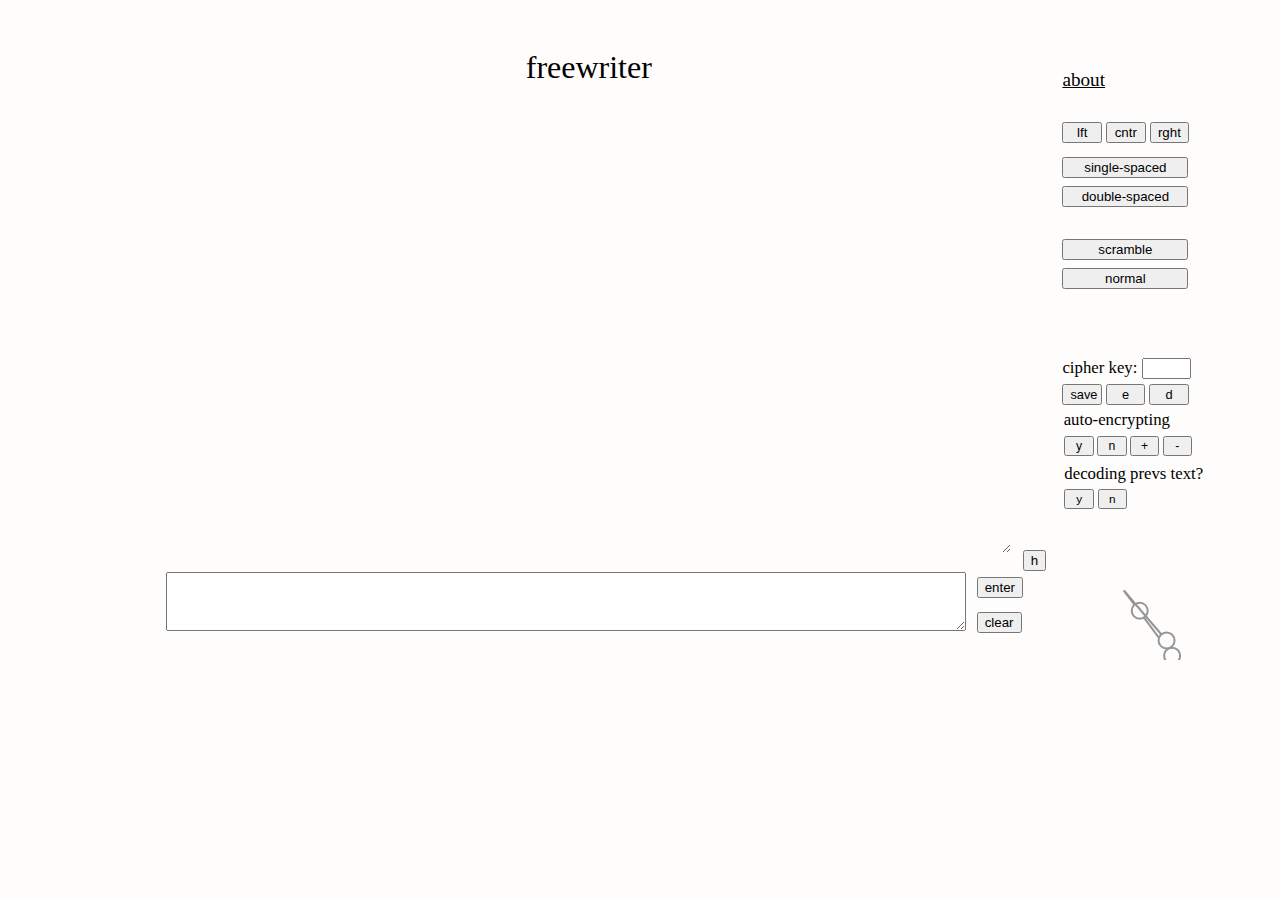
<file: index.html>
<!doctype html>
<html lang="en">
<head>
  <meta charset="utf-8">

  <title>freewriter</title>
  <meta name="description" content="Write your text freely.">
  <meta name="author" content="SitePoint">
  <meta name="viewport" content="width=device-width, initial-scale=1" />

  <link rel="stylesheet" href="css/reset.css" type="text/css" media="screen" />
  <link rel="stylesheet" href="css/style.css?v=1.0">
  <script src="js/cipher.js"></script>
  <script src="libraries/p5.js" type="text/javascript"></script>
  <script src="libraries/p5.dom.js" type="text/javascript"></script>
  <script src="libraries/p5.sound.js" type="text/javascript"></script>
  <script src="js/main.js"></script>
  <script language="javascript" type="text/javascript" src="js/oscillator.js"></script>
  <script language="javascript" type="text/javascript" src="js/sketch.js"></script>

  <!--[if lt IE 9]>
  <script src="http://html5shiv.googlecode.com/svn/trunk/html5.js"></script>
  <![endif]-->
</head>

<body>

	<div id = "title">
		<div id = "border">
	  	<h3>freewriter</h3> 
	  </div>
  </div>

  <div id = "aboutLink">
    <a href="about.html">about</a>
  </div>


  <div id = "fontBar">
    <button id="lftBut" onclick="leftTextAlign()">lft</button>
    <button id="cntrBut" onclick="centerTextAlign()">cntr</button>
    <button id="rghtBut" onclick="rightTextAlign()">rght</button>
  </div>

  <div id = "specialMenuButtons">
    <button id="ssBut" onclick="singleSpaceOn()">single-spaced</button>
  </div>

  <div id = "specialMenuButtons1">
     <button id="dsBut" onclick="doubleSpaceOn()">double-spaced</button>  	
  </div>

 	<div id = "largerMenuButtons">
    <button id="scramBut" onclick="scrambleText(); scrollDown();">scramble</button>    
  </div>

	<div id = "largerMenuButtons1">
    <button id="unscramBut" onclick="unscrambleText(); scrollDown();">normal</button>    
  </div>
	
	<div id = "textWritten"> 
	</div>

	<div id = "textScrambled"> 
	</div>

  <div id = "textInput">
    <textarea class="textWrite" id="myText" onkeydown = "handleKeyDown(event)" onkeypress ="handleKeyPress(event);"></textarea>
  </div>

  <div id = "textInputButton"> 
	  <input type="button" value="enter" onclick="textInput()"/>
  </div>

  <div id = "clearButton"> 
	  <input type="button" value="clear" onclick="clearText()"/>
	</div>  	

  <div id = "eraseButton">
      <input type="button" value="h" onclick="eraseAll()" />
  </div>

  <div id = "cipherInput">
    <label>cipher key: </label><input type="password" id="firstkey" size =3.0%/><br/>
  </div>

  <div id = "cipherButtons">
    <button id="but" onclick="doClick()">save</button>
    <button id="but"  onclick="cipherOn()">e</button>
    <button id="but" onclick="cipherOff()">d</button>
  </div>

  <div id = "circleText">
        <label>auto-encrypting</label>
  </div>

  <div id = "circleButtons">
    <button id="but3" onclick="turnOnAuto()">y</button>
    <button id="but3" onclick="turnOffAuto()">n</button>
    <button id="but3" onclick="turnAutoFaster()">+</button>
    <button id="but3" onclick="turnAutoSlower()">-</button>
  </div>



  <div id = "decodingTextLabel">
    <label>decoding prevs text?</label><br/>
  </div>

  <div id = "decodingTextButtons">
    <button id="but" onclick="turnDecoderOff(); cipherOff();">y</button>
    <button id="but"  onclick="decodingSomeText(); cipherOn();">n</button>
  </div>

  <div id='circleCanvas'></div>
  </div>

</body>
</html>
</file>
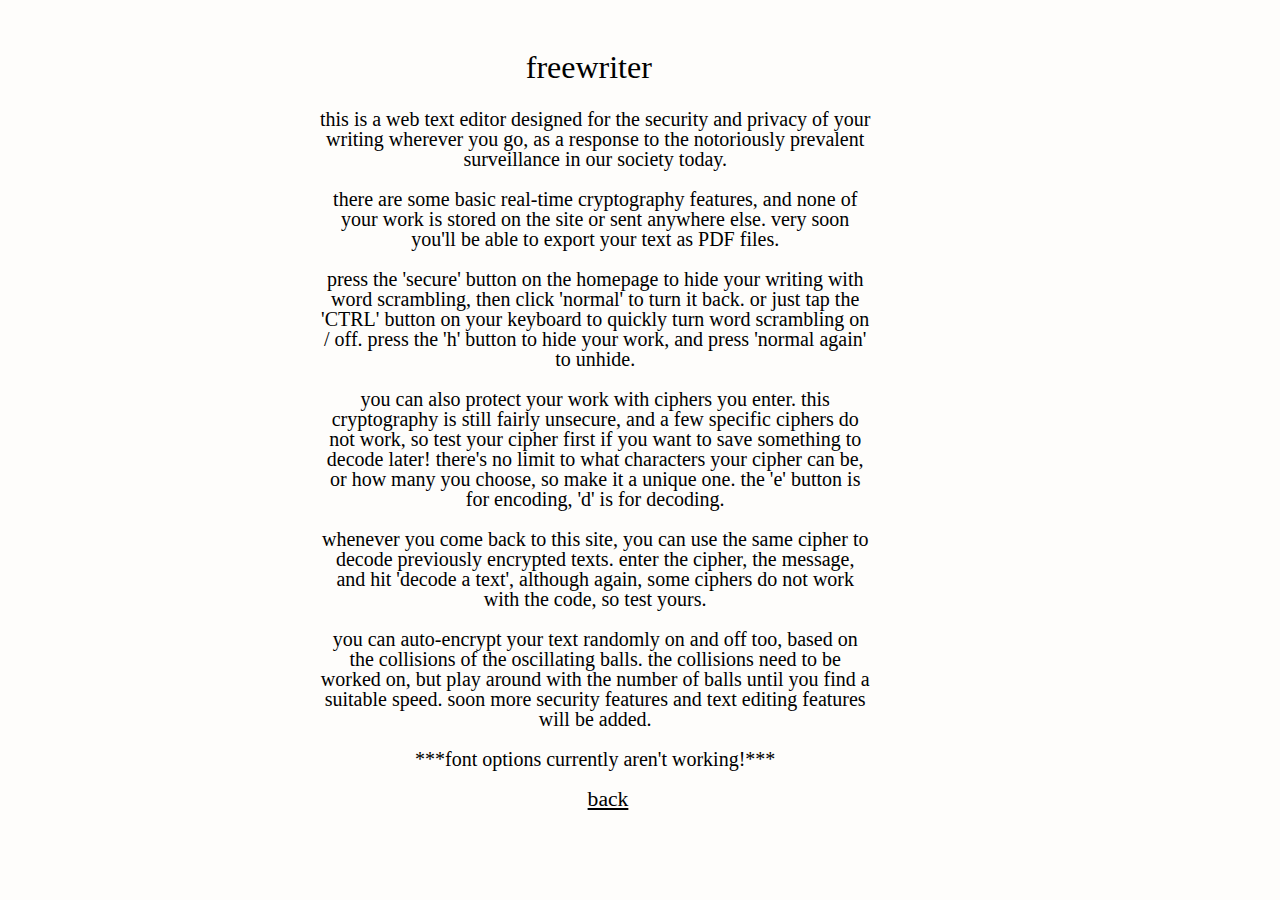
<file: about.html>
<!doctype html>
<html lang="en">
<head>
  <meta charset="utf-8">

  <title>freewriter</title>
  <meta name="description" content="Write your text freely.">
  <meta name="author" content="J.D. Dunn">
  <meta name="viewport" content="width=device-width, initial-scale=1" />

  <link rel="stylesheet" href="css/reset.css" type="text/css" media="screen" />
  <link rel="stylesheet" href="css/style.css?v=1.0">
  <!--[if lt IE 9]>
  <script src="http://html5shiv.googlecode.com/svn/trunk/html5.js"></script>
  <![endif]-->
</head>

<body>

  <div id = "title">
    <div id = "border">
      <h2>freewriter</h2> 
    </div>
    </div>

  <div id = "paragraphText">
    <p> this is a web text editor designed for the security and privacy of your writing wherever you go, as a response to the notoriously prevalent surveillance in our society today.
      <br> <br>
      there are some basic real-time cryptography features, and none of your work is
      stored on the site or sent anywhere else. very soon you'll be able to export your text as PDF files.  
      <br><br>
      press the 'secure' button on the homepage to hide your writing with
      word scrambling, then click 'normal' to turn it back. or just tap the 'CTRL' button on your keyboard to quickly turn word scrambling on / off. press the 'h' button to hide your work, and press 'normal again' to unhide.
      <br><br>
      you can also protect your work with ciphers you enter. this cryptography is still fairly unsecure, and a few specific ciphers do not work, so test your cipher first if you want to save something to decode later! there's no limit to what characters your cipher can be, or how many you choose, so make it a unique one. the 'e' button is for encoding, 'd' is for decoding.
      <br><br>whenever you come back to this site, you can use the same cipher to decode previously encrypted texts. enter the cipher, the message, and hit 'decode a text', although again, some ciphers do not work with the code, so test yours. 
      <br><br>
       you can auto-encrypt your text randomly on and off too, based on the collisions of the oscillating balls. the collisions need to be worked on, but play around with the number of balls until you find a suitable speed. soon more security features and text editing features will be added.
       <br><br>***font options currently aren't working!***<br><br>
    </p>
  </div>

  <div id = "backLink">
    <a href="index.html">back</a>
  </div>
  
</body>
</html>
</file>
<file: css/style.css>
#title {
   margin-top: 4%;
   text-align : center;
   font-size: 200%;
   margin-left: -8%;
   /*border-bottom: 1px solid #ADADAD;*/
}

body {
	background-color: #fefdfb;
}
 
#githubLink{
	font-size: 120%;
	margin-top: 2%;
	padding-left: 80%;
	margin-left: -39.0%;
	padding-bottom: 2%;
	padding-right: 5%;
}


#aboutLink {
	font-size: 120%;
	margin-top: -1%;
	padding-left: 80%;
	margin-left: 3.0%;
	padding-bottom: 2%;
	padding-right: 5%;
}

a {
   color:black;
}

a:visited { text-decoration: none; color:black; }
a:hover { text-decoration: none; color:red; }
a:focus { text-decoration: none; color:black; }
a:hover, a:active { text-decoration: none; color:black }


#backLink {
	text-align: center;
	margin-left: -5%;
	margin-top: 0%;
	font-size: 135%;
}

#paragraphText {
	text-align: center;
	margin-left: 25%;
	margin-top: 2%;
	font-size: 125%;
	width: 43%;
}

#paragraphText1 {
	text-align: center;
	margin-left: 15.5%;
	margin-top: 2%;
	font-size: 125%;
	width: 62%;
}

#paragraphText2 {
	text-align: center;
	margin-left: 15.5%;
	margin-top: 2%;
	font-size: 125%;
	width: 62%;
}

#menuButtons {
	margin-top: -2.5%;
	margin-left: 83%;
	padding-top: 2%;
	padding-right: 5%;
}

#largerMenuButtons {
	margin-top: 0%;
	margin-left: 83%;
	padding-top: 1.0%;
	padding-right: 5%;
	padding-bottom: .4%;
}

#largerMenuButtons1 {
	margin-left: 83%;
	padding-top: .2%;
	padding-right: 5%;
}

#fontBar {
	margin-left: 83%;
	margin-top: -.1%;
	padding-top:.6%;
	padding-bottom:.55%;
}

#specialMenuButtons {
	margin-left: 83%;
	padding-right: 5%;
	margin-top: .1%;
	padding-top: .5%;
	padding-bottom: .4%;
}

#specialMenuButtons1 {
	margin-left: 83%;
	padding-right: 5%;
	margin-top: -.5%;
	padding-top: .7%;
	padding-bottom: 1.5%;
}

#specialMenuButtons {
}


.textWrite {
	margin-top: 1%;
    margin-left: 13%;
   	width: 62%;
    height: 53px;
    font-size: 120%;
    resize: vertical;
}

#textInputButton {
	margin-left: 76.3%;
	margin-top: -4.5%;
}

#clearButton {
	padding-top: 1.11%;
	margin-left: 76.3%;
}


#eraseButton {
	margin-left: 79.9%;
	margin-top: -6.51%;
	padding-right: 5%;
}
#textInput {
	width: 100%;
	height: 50%;
	padding-top: .5%;
	font-size: 120%;
}

#textWritten {
	width: 66%;
	font-size: 120%;
	margin-top: -14.5%;
	margin-left: 13%;
	height: 450px;
    resize: vertical;
    overflow: scroll;
    overflow-x: hidden;
}

#textScrambled {
	text-align: center;
	display: none;
	width: 66%;
	font-size: 120%;
	margin-top: -14.5%;
	margin-left: 13%;
	height: 450px;
    resize: vertical;
    overflow: scroll;
    overflow-x: hidden;
}

#cipherInput {
	margin-left: 83%;
	margin-top: -16.95%;
	padding-top: .3%;
	padding-right: 5%;
	padding-bottom: 1%;
	font-size: 105%;
}

#cipherButtons {
	margin-left: 83%;
	margin-top: -.6%;
	padding-right: 5%;
	padding-bottom: 1%;
}

#but {
	font-size: 80%;
	width:25.7%;
}


#but3 {
	font-size: 95.5%;
	width:13.7%;
}


#circleText {
	margin-left: 83.10%;
	font-size: 105%;
	padding-top: .1%;
	padding-right: 5%;
	margin-top: -.5%;
}


#circleButtons {
	margin-left: 83.15%;
	padding-top: .5%;
	font-size: 80%;
	margin-top: 0%;

}

#circleCanvas {
	width: 5%;
	margin-left: 82%;
	margin-top: -1%;
	padding-top: 1%;
	margin-top: 0%;
}

#lftBut {
	width: 18.2%;
}

#rghtBut {
	width: 18.2%;
}

#cntrBut {
	width: 18.2%;
}

#ssBut {
	width: 82%;
}

#dsBut {
	width: 82%;
}

#scramBut {
	width: 82%;
}

#unscramBut {
	width: 82%;
}


#decodingTextLabel {
	margin-left: 83.15%;
	font-size: 105%;
	padding-top: .4%;
	padding-right: 5%;
	margin-top: .4%;
}

#decodingTextButtons {
	margin-left: 83.15%;
	padding-top: .5%;
	font-size: 92.25%;
	margin-top: 0%;
	width: 9.0%;
	padding-right: 0%;
}
</file>
